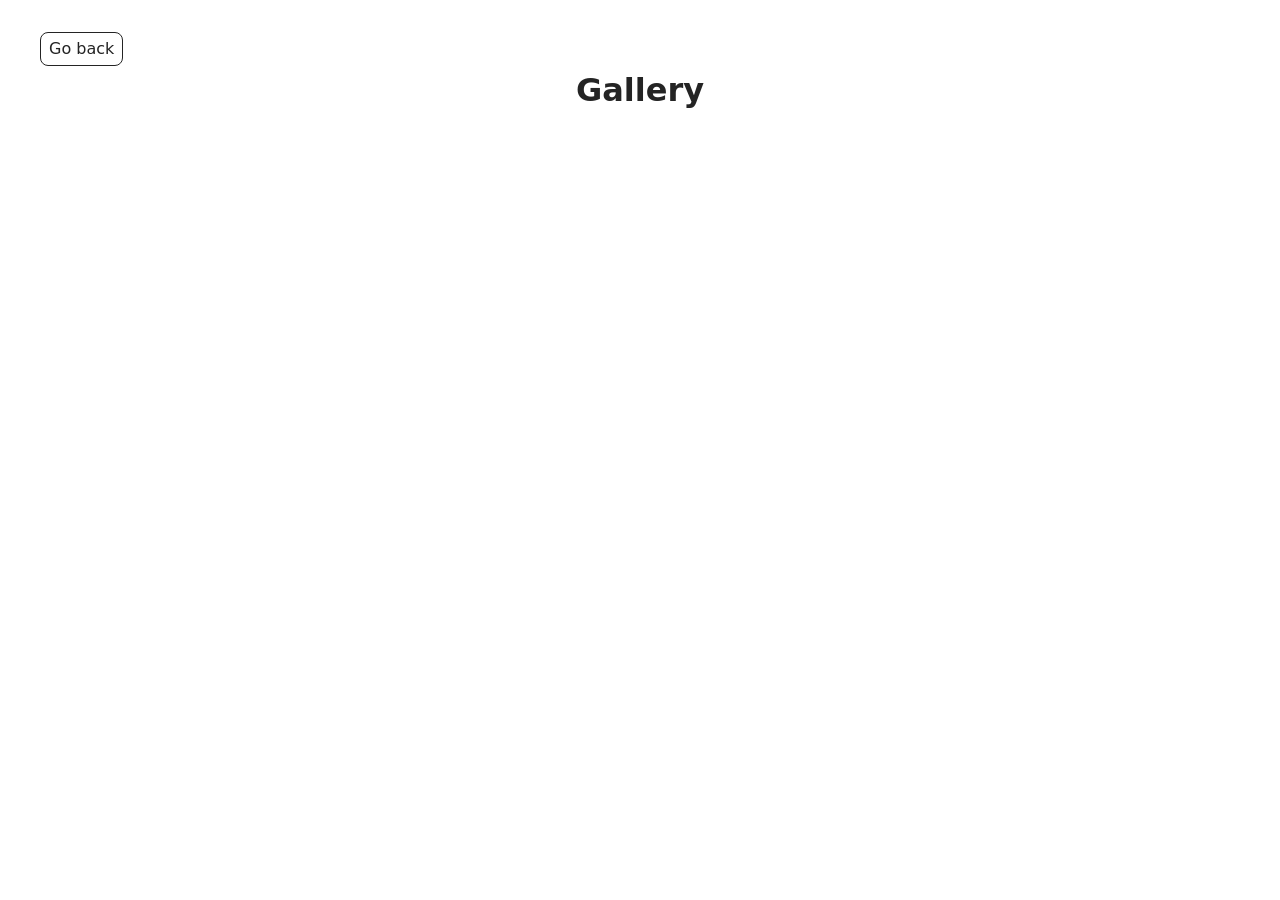
<file: src/1-gallery.html>
<!doctype html>
<html lang="en">
  <head>
    <meta charset="UTF-8" />
    <meta http-equiv="X-UA-Compatible" content="IE=edge" />
    <meta name="viewport" content="width=device-width, initial-scale=1.0" />
    <title>Gallery</title>
    <link rel="stylesheet" href="./css/styles.css" />
  </head>
  <body>
    <main>
      <div class="container">
        <a class="back-link" href="./index.html">Go back</a>
        <h1 class="main-title">Gallery</h1>
      </div>
      <ul class="gallery"></ul>
    </main>

    <script type="module" src="./js/1-gallery.js"></script>
  </body>
</html>
</file>
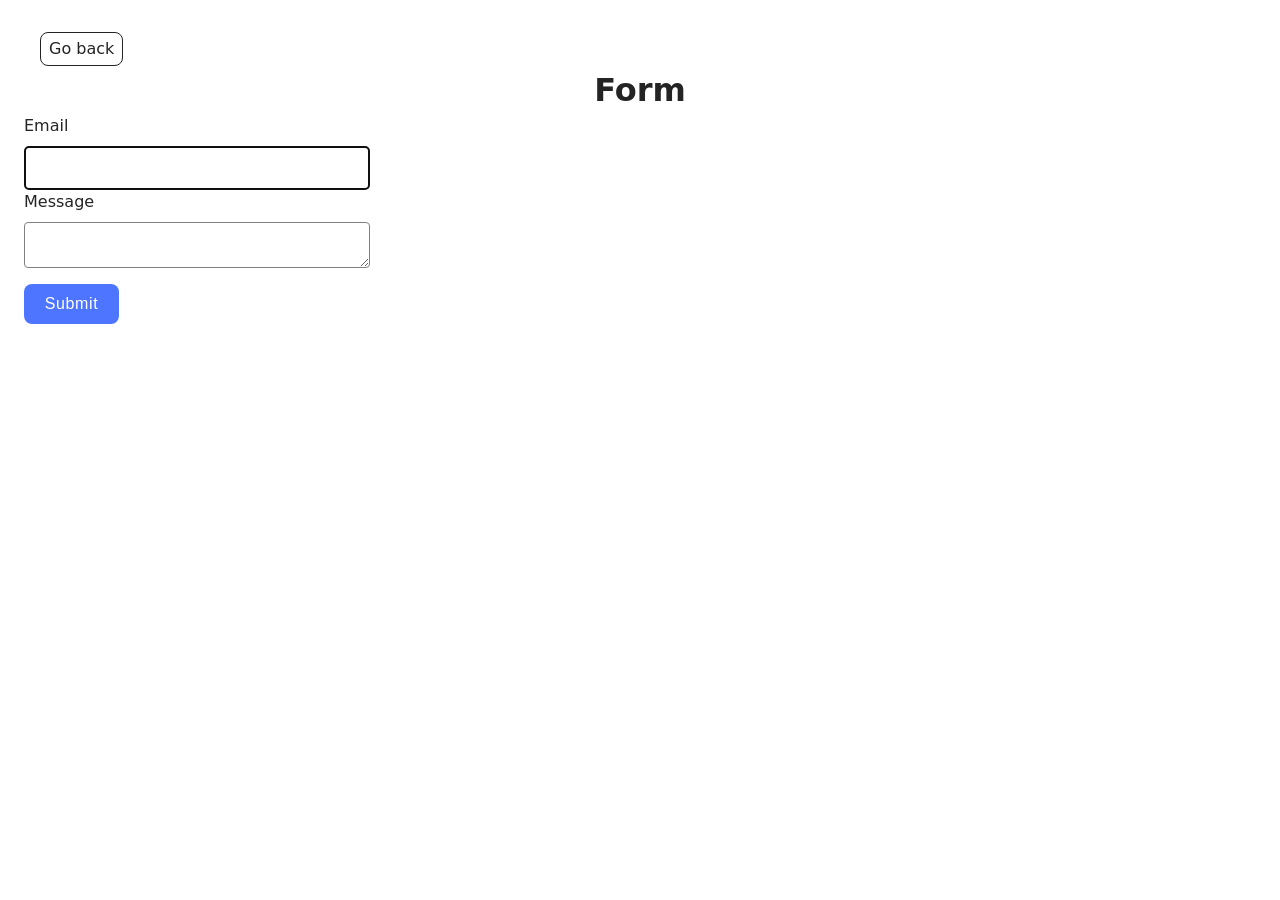
<file: src/2-form.html>
<!doctype html>
<html lang="en">
  <head>
    <meta charset="UTF-8" />
    <meta http-equiv="X-UA-Compatible" content="IE=edge" />
    <meta name="viewport" content="width=device-width, initial-scale=1.0" />
    <title>Page 3</title>
    <link rel="stylesheet" href="./css/styles.css" />
  </head>
  <body>
    <main>
      <div class="container">
        <a class="back-link" href="./index.html">Go back</a>
        <h1 class="main-title">Form</h1>
      </div>
      <form class="feedback-form" autocomplete="off">
        <label>
          Email
          <input class="input-space" type="email" name="email" autofocus />
        </label>
        <label>
          Message
          <textarea class="input-space" name="message" rows="8"></textarea>
        </label>
        <button class="btn" type="submit">Submit</button>
      </form>
    </main>
    <script type="module" src="./js/2-form.js"></script>
  </body>
</html>
</file>
<file: src/css/styles.css>
/**
  |============================
  | include css partials with
  | default @import url()
  |============================
*/
/* Common styles */
@import url('./reset.css');
@import url('./base.css');
@import url('./container.css');
@import url('./animations.css');

/* Sections style */
@import url('./header.css');
@import url('./vite-promo.css');
@import url('./badges.css');
@import url('./back-link.css');
@import url('./form.css');
</file>
